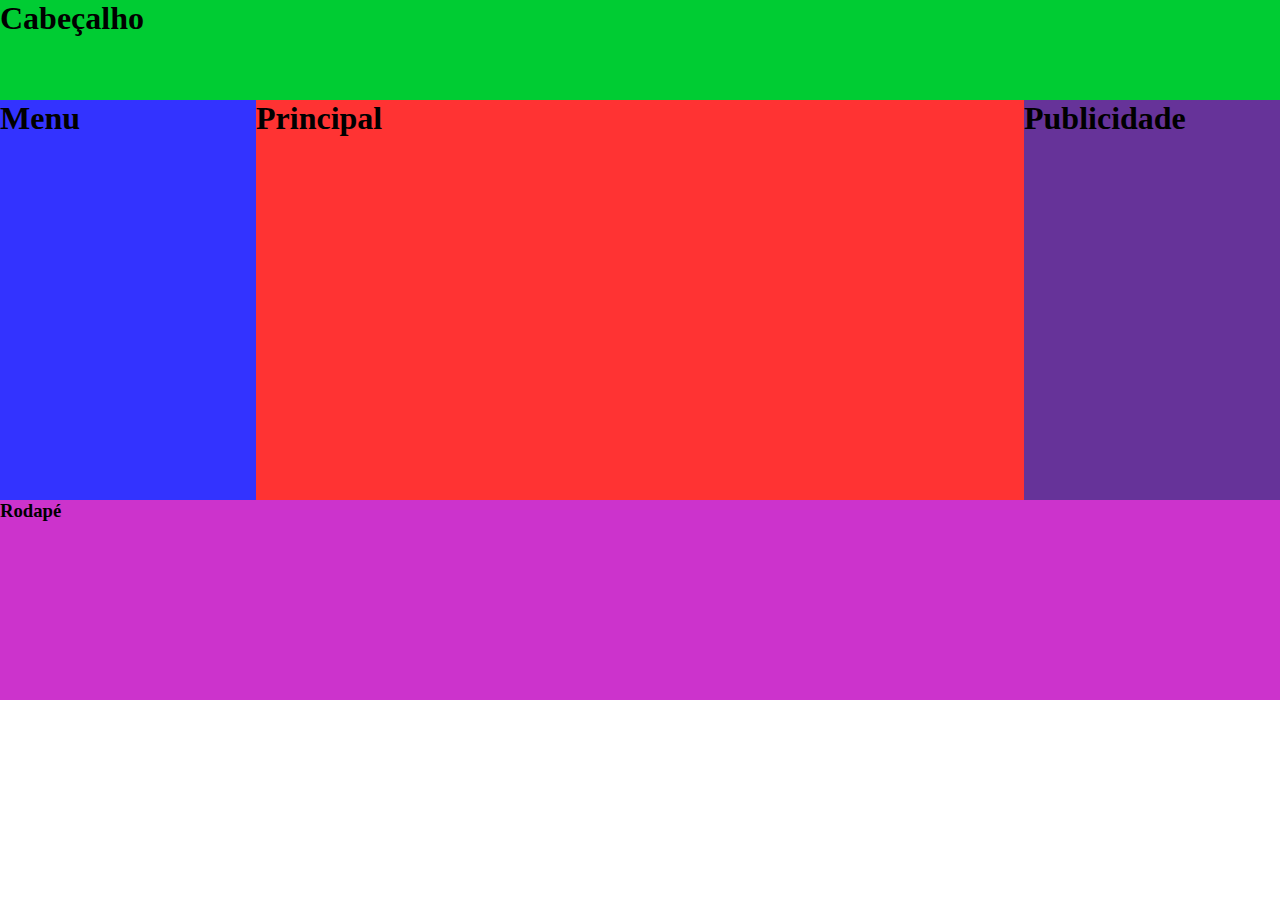
<file: bloco.html>
<!DOCTYPE html>
<html>
<head>
	<meta charset="utf-8">
	<meta http-equiv="X-UA-Compatible" content="IE=edge">
	<title>Trabalhar com blocos</title>
	<link rel="stylesheet" href="bloco.css">
</head>
<body>
	<header><h1>Cabeçalho</h1></header>
	<nav><h1>Menu</h1></nav>
	<article><h1>Principal</h1></article>
	<aside><h1>Publicidade</h1></aside>
	<footer><h3>Rodapé</h3></footer>
</body>
</html>
</file>
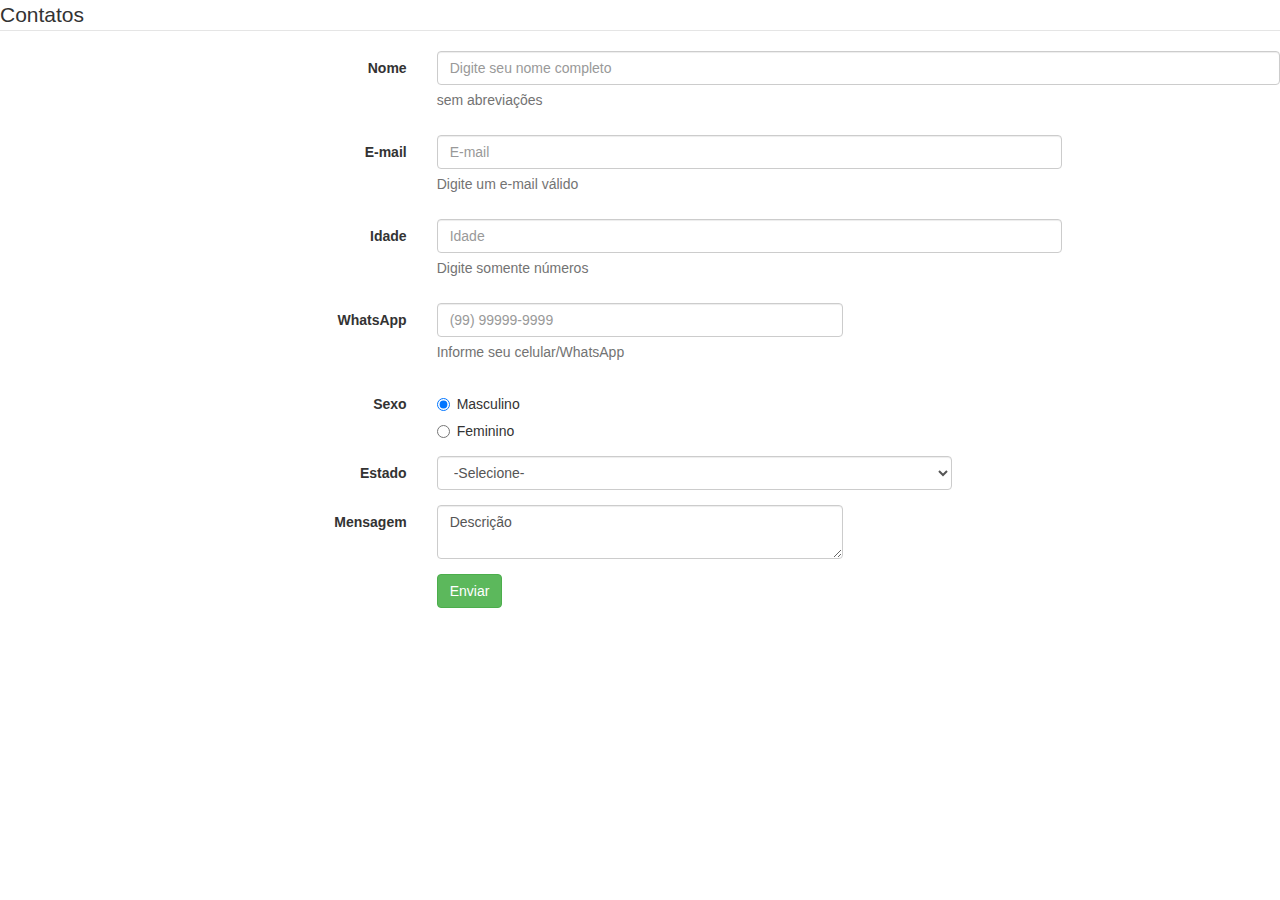
<file: contato.html>
<!DOCTYPE html>
<html>
<head>
	<meta charset="utf-8">
	<meta http-equiv="X-UA-Compatible" content="IE=edge">
	<title></title>
	<link rel="stylesheet" href="https://maxcdn.bootstrapcdn.com/bootstrap/3.3.7/css/bootstrap.min.css" integrity="sha384-BVYiiSIFeK1dGmJRAkycuHAHRg32OmUcww7on3RYdg4Va+PmSTsz/K68vbdEjh4u" crossorigin="anonymous">
</head>
<body>
<form class="form-horizontal">
<fieldset>

<!-- Form Name -->
<legend>Contatos</legend>

<!-- Text input-->
<div class="form-group">
  <label class="col-md-4 control-label" for="textinput">Nome</label>  
  <div class="col-md-8">
  <input id="textinput" name="textinput" type="text" placeholder="Digite seu nome completo" class="form-control input-md" required="">
  <span class="help-block">sem abreviações</span>  
  </div>
</div>

<!-- Text input E-mail-->
<div class="form-group">
  <label class="col-md-4 control-label" for="email">E-mail</label>  
  <div class="col-md-6">
  <input id="email" name="email" type="email" placeholder="E-mail" class="form-control input-md" required="">
  <span class="help-block">Digite um e-mail válido</span>  
  </div>
</div>

<!-- Text input Idade-->
<div class="form-group">
  <label class="col-md-4 control-label" for="idade">Idade</label>  
  <div class="col-md-6">
  <input id="idade" name="idade" type="number" placeholder="Idade" class="form-control input-md" required="" maxlength="3">
  <span class="help-block">Digite somente números</span>  
  </div>
</div>


<!-- Text input-->
<div class="form-group">
  <label class="col-md-4 control-label" for="celular">WhatsApp</label>  
  <div class="col-md-4">
  <input id="celular" name="celular" type="tel" placeholder="(99) 99999-9999" class="form-control input-md" maxlength="13">
  <span class="help-block">Informe seu celular/WhatsApp</span>  
  </div>
</div>

<!-- Multiple Radios -->
<div class="form-group">
  <label class="col-md-4 control-label" for="sexo">Sexo</label>
  <div class="col-md-4">
  <div class="radio">
    <label for="sexo-0">
      <input type="radio" name="sexo" id="sexo-0" value="M" checked="checked">
      Masculino
    </label>
	</div>
  <div class="radio">
    <label for="sexo-1">
      <input type="radio" name="sexo" id="sexo-1" value="F">
      Feminino
    </label>
	</div>
  </div>
</div>

<!-- Select Basic -->
<div class="form-group">
  <label class="col-md-4 control-label" for="uf">Estado</label>
  <div class="col-md-5">
    <select id="uf" name="uf" class="form-control">
      <option value="">-Selecione-</option>
      <option value="AC">Acre</option>
      <option value="SP">São Paulo</option>
      <option value="TO">Tocantins</option>
    </select>
  </div>
</div>

<!-- Textarea -->
<div class="form-group">
  <label class="col-md-4 control-label" for="msg">Mensagem</label>
  <div class="col-md-4">                     
    <textarea class="form-control" id="msg" name="msg">Descrição</textarea>
  </div>
</div>

<!-- Button -->
<div class="form-group">
  <label class="col-md-4 control-label" for="btnEnviar"></label>
  <div class="col-md-4">
    <button id="btnEnviar" name="btnEnviar" class="btn btn-success">Enviar</button>
  </div>
</div>

</fieldset>
</form>

</body>
</html>
</file>
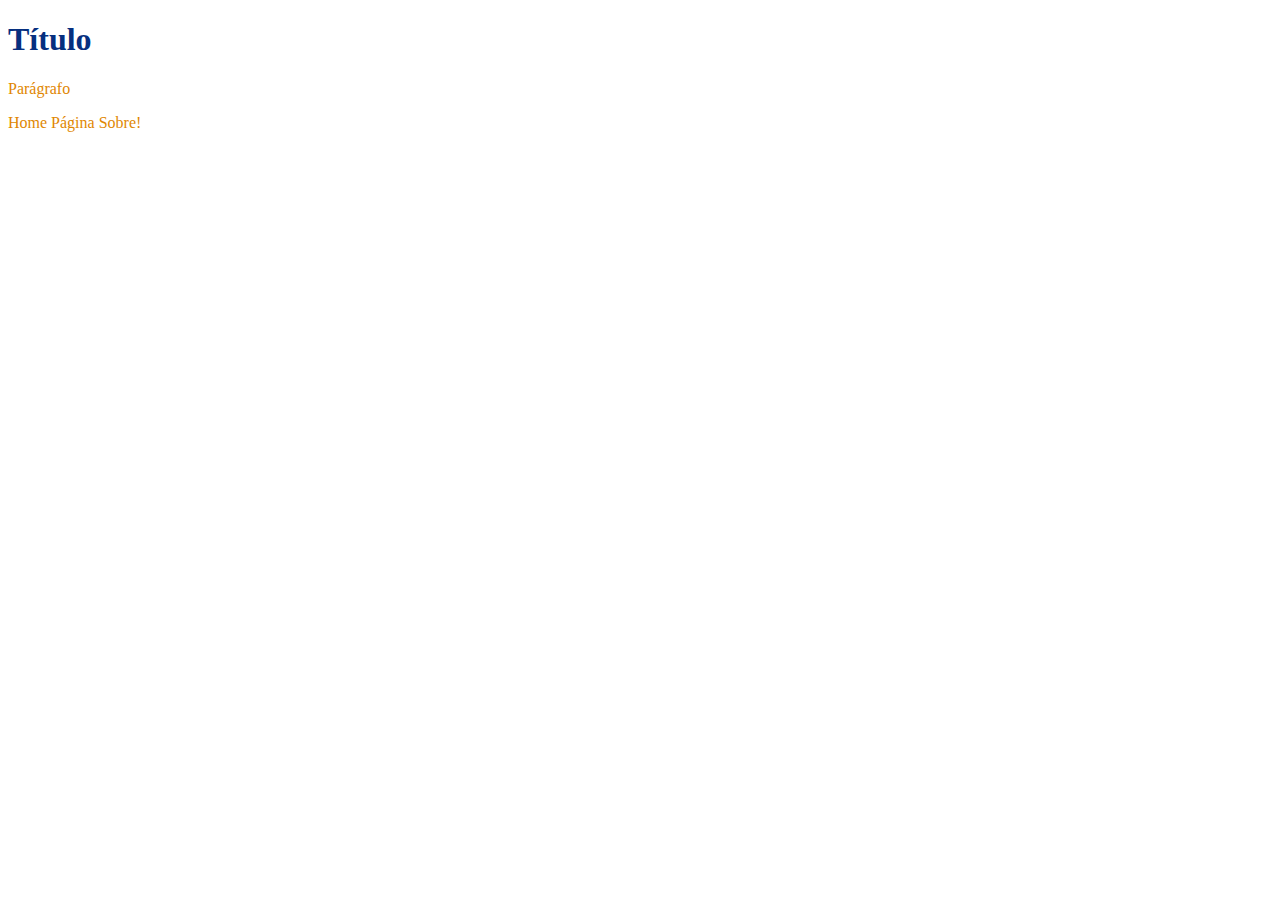
<file: entrada.html>
<!DOCTYPE html>
<html>
<head>
	<meta charset="utf-8">
	<title>Minha primeira página</title>
	<link rel="stylesheet" href="sobre.css">

</head>
<body>

<h1>Título</h1>
<p>Parágrafo</p>
	<a href="index.html">Home</a>
	<a href="sobre.html">Página Sobre!</a>
</body>
</html>
</file>
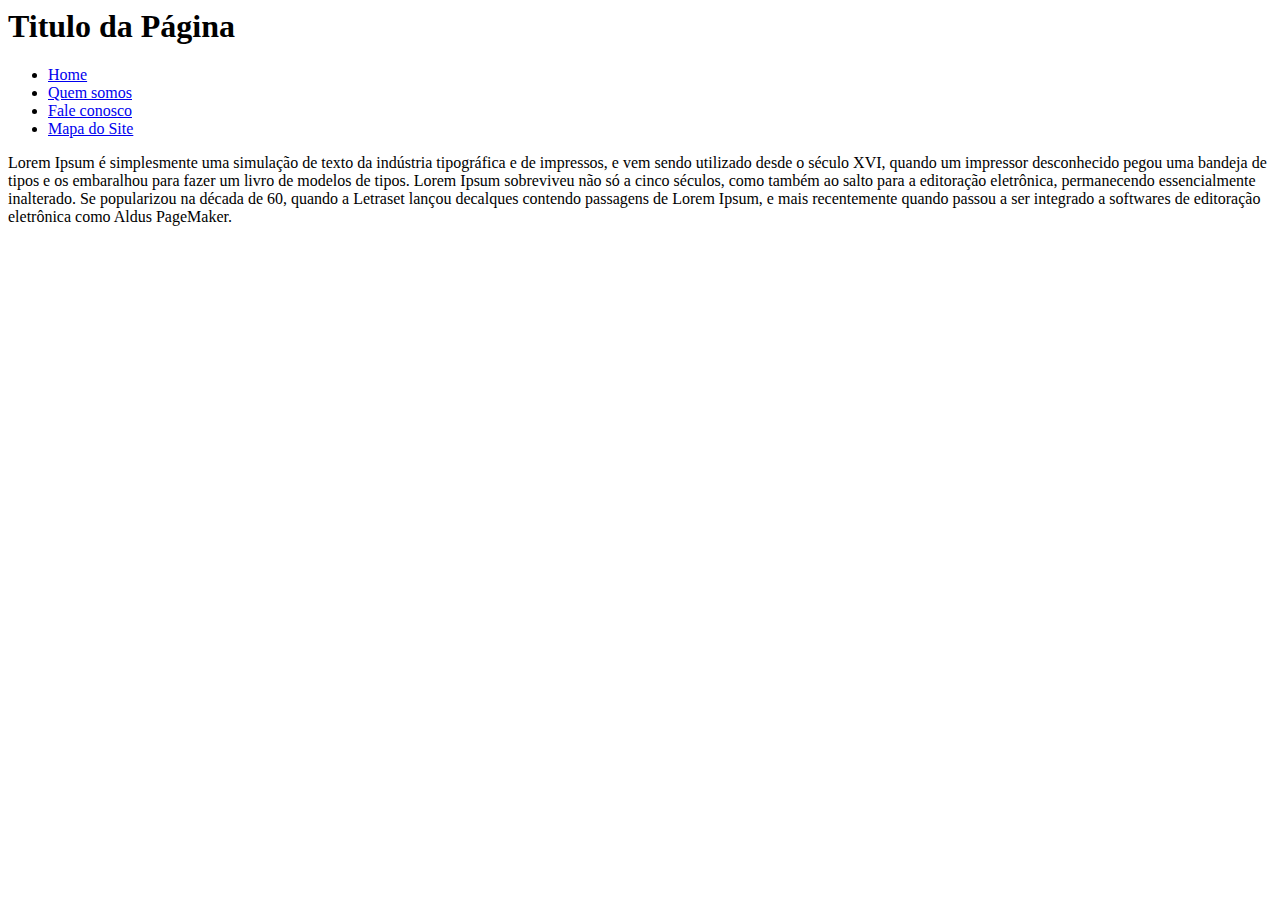
<file: html4.html>
<html>
	<head>
	<title>Página em HTML4</title>
	</head>
	<body>
		<div id="cabecalho">
			<h1>Titulo da Página</h1>
			<ul>
				<li><a href="#">Home</a></li>
				<li><a href="#">Quem somos</a></li>
				<li><a href="#">Fale conosco</a></li>
				<li><a href="#">Mapa do Site</a></li>
			</ul>
		</div>
		<div id="principal">
			<p>Lorem Ipsum é simplesmente uma simulação de texto da indústria tipográfica e de impressos, e vem sendo utilizado desde o século XVI, quando um impressor desconhecido pegou uma bandeja de tipos e os embaralhou para fazer um livro de modelos de tipos. Lorem Ipsum sobreviveu não só a cinco séculos, como também ao salto para a editoração eletrônica, permanecendo essencialmente inalterado. Se popularizou na década de 60, quando a Letraset lançou decalques contendo passagens de Lorem Ipsum, e mais recentemente quando passou a ser integrado a softwares de editoração eletrônica como Aldus PageMaker.</p>
		</div>
	</body>
</html>
</file>
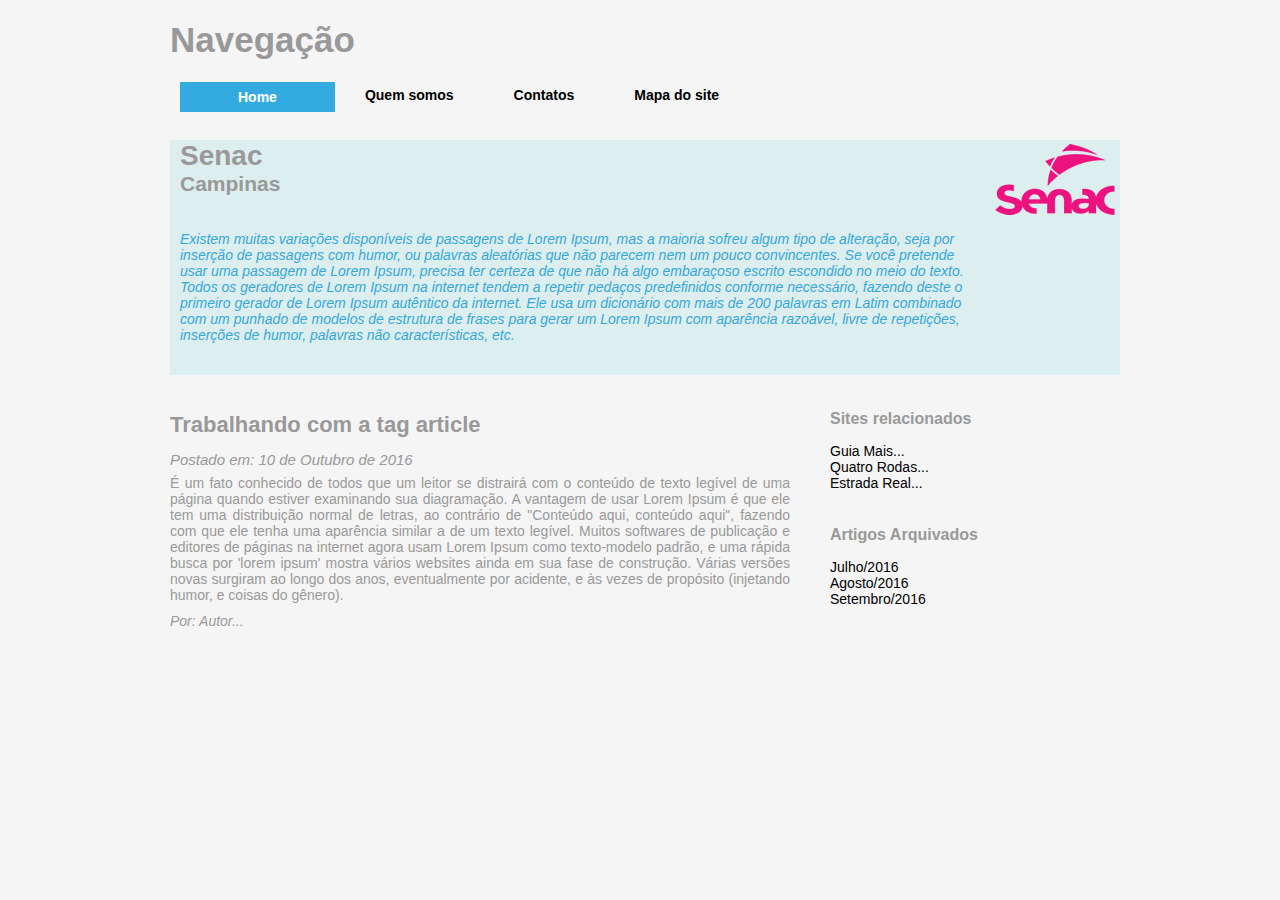
<file: section.html>
<!DOCTYPE html>
<html>
<head>
	<meta charset="utf-8">
	<meta http-equiv="X-UA-Compatible" content="IE=edge">
	<title></title>
	<link rel="stylesheet" href="section.css">
</head>
<body>
	<header>
		<h1>Navegação</h1>
		<nav>
			<ul>
				<li><a href="index.html" class="selecionado">Home</a></li>
				<li><a href="#">Quem somos</a></li>
				<li><a href="#">Contatos</a></li>
				<li><a href="#">Mapa do site</a></li>
			</ul>
		</nav>
	</header>
	<section id="intro">
		<hgroup>
			<h1>Senac</h1>
			<h2>Campinas</h2>
		</hgroup>
		<p>Existem muitas variações disponíveis de passagens de Lorem Ipsum, mas a maioria sofreu algum tipo de alteração, seja por inserção de passagens com humor, ou palavras aleatórias que não parecem nem um pouco convincentes. Se você pretende usar uma passagem de Lorem Ipsum, precisa ter certeza de que não há algo embaraçoso escrito escondido no meio do texto. Todos os geradores de Lorem Ipsum na internet tendem a repetir pedaços predefinidos conforme necessário, fazendo deste o primeiro gerador de Lorem Ipsum autêntico da internet. Ele usa um dicionário com mais de 200 palavras em Latim combinado com um punhado de modelos de estrutura de frases para gerar um Lorem Ipsum com aparência razoável, livre de repetições, inserções de humor, palavras não características, etc.</p>
	</section>
	<article>
		<header>
			<h1>Trabalhando com a tag article</h1>
			<p>Postado em: <time pubdate datetime="2016-10-10">10 de Outubro de 2016</time></p>
		</header>
		<p>
			É um fato conhecido de todos que um leitor se distrairá com o conteúdo de texto legível de uma página quando estiver examinando sua diagramação. A vantagem de usar Lorem Ipsum é que ele tem uma distribuição normal de letras, ao contrário de "Conteúdo aqui, conteúdo aqui", fazendo com que ele tenha uma aparência similar a de um texto legível. Muitos softwares de publicação e editores de páginas na internet agora usam Lorem Ipsum como texto-modelo padrão, e uma rápida busca por 'lorem ipsum' mostra vários websites ainda em sua fase de construção. Várias versões novas surgiram ao longo dos anos, eventualmente por acidente, e às vezes de propósito (injetando humor, e coisas do gênero).
		</p>
		<footer>
			<address>Por: Autor...</address>
		</footer>
	</article>
	<aside>
		<section>
			<h1>Sites relacionados</h1>
		<!-- section*2>ul>li*3>a -->
			<ul>
				<li><a href="#">Guia Mais...</a></li>
				<li><a href="#">Quatro Rodas...</a></li>
				<li><a href="#">Estrada Real...</a></li>
			</ul>
		</section>
		<section>
			<h1>Artigos Arquivados</h1>
			<ul>
				<li><a href="#">Julho/2016</a></li>
				<li><a href="#">Agosto/2016</a></li>
				<li><a href="#">Setembro/2016</a></li>
			</ul>
		</section>
	</aside>
</body>
</html>
</file>
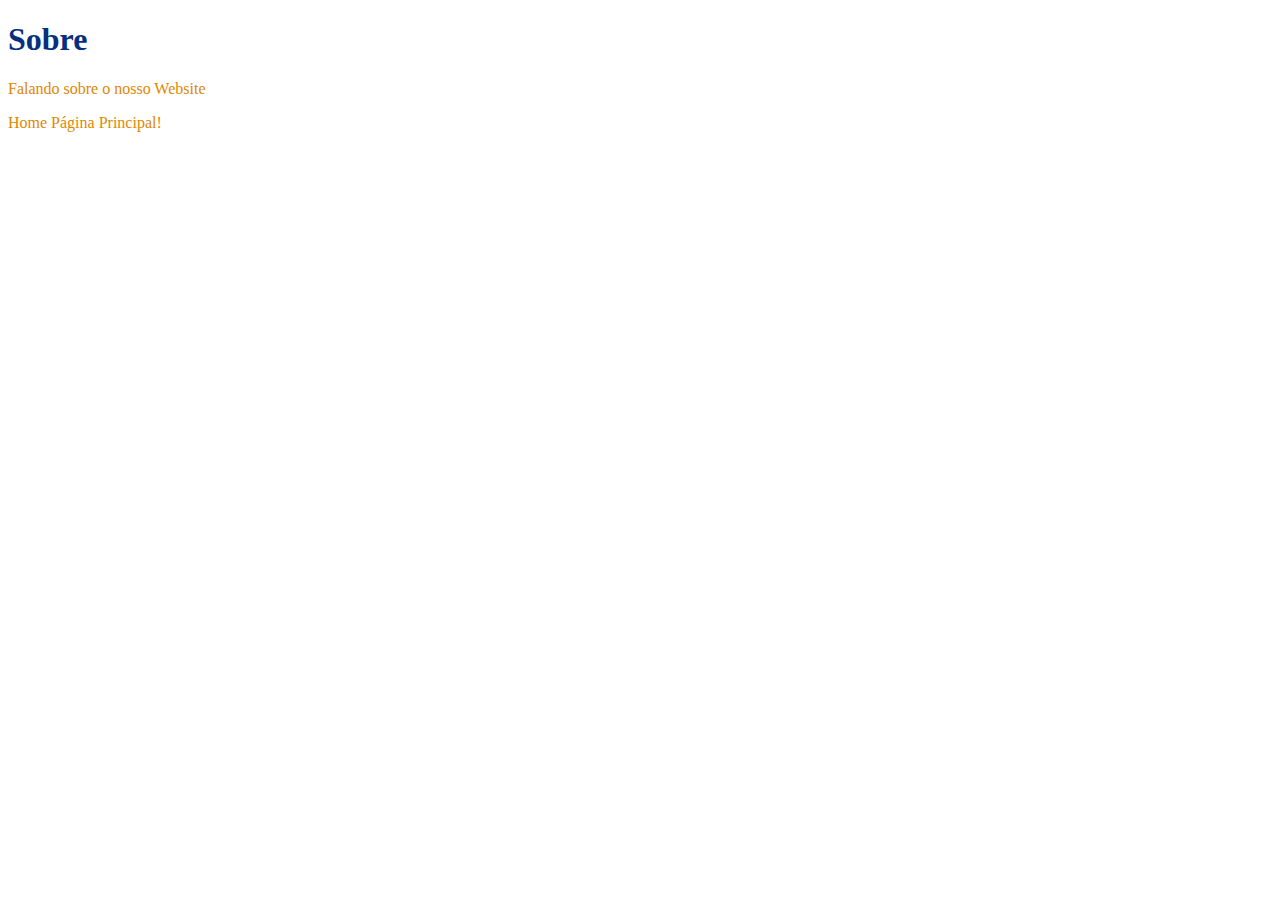
<file: sobre.html>
<!DOCTYPE html>
<html>
<head> <!-- Título -->
	<meta charset="utf-8">
	<meta http-equiv="X-UA-Compatible" content="IE=edge">
	<title>Sobre</title>
	<link rel="stylesheet" href="sobre.css">
</head>
<body> <!-- Corpo da página -->
	<h1>Sobre</h1>
	<p>Falando sobre o nosso Website</p>
	<a href="index.html">Home</a>
	<a href="entrada.html">Página Principal!</a>
	
</body>
</html>
</file>
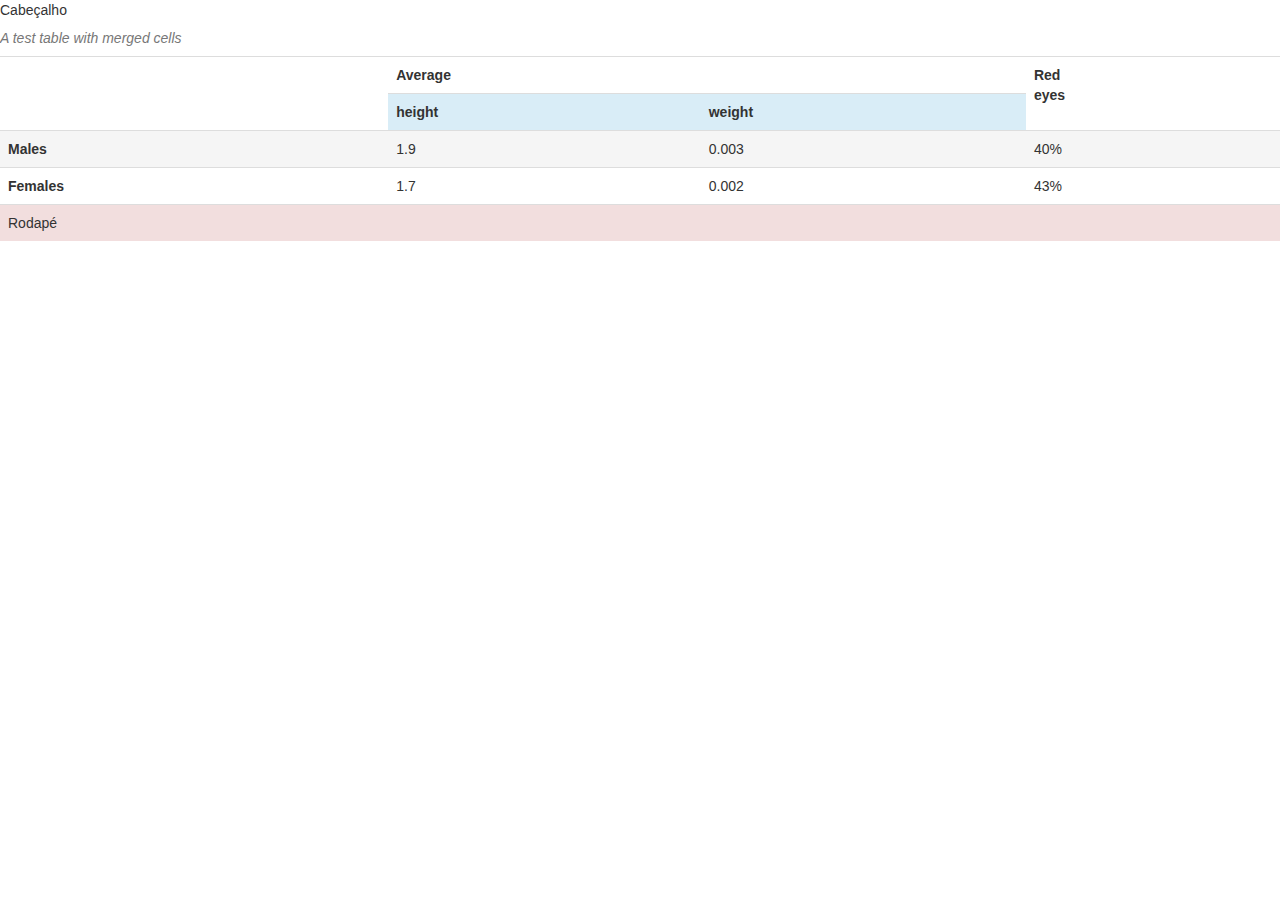
<file: tabela.html>
<!DOCTYPE html>
<html>
<head>
	<meta charset="utf-8">
	<meta http-equiv="X-UA-Compatible" content="IE=edge">
	<title></title>
	<link rel="stylesheet" href="https://maxcdn.bootstrapcdn.com/bootstrap/3.3.7/css/bootstrap.min.css" integrity="sha384-BVYiiSIFeK1dGmJRAkycuHAHRg32OmUcww7on3RYdg4Va+PmSTsz/K68vbdEjh4u" crossorigin="anonymous">
</head>
<body>
	<table class="table table-hover"><!--Borda-->
		<caption><em>A test table with merged cells</em></caption><!--Título-->
		<!-- EM-ITALICO -->
		<!--STRONG-NEGRITO-->
		<thead>
			Cabeçalho
		</thead>
		<tfoot>
			<tr class="danger"><td colspan="4">Rodapé</td></tr>

		</tfoot>
		<tbody>
		<tr>
			<th rowspan="2"></th> <!--linha-->
			<th colspan="2">Average</th> <!--coluna-->
	    	<th rowspan="2">Red<br>eyes</th>
	    </tr>	
		<tr class="info">
			<th>height</th><!--título-->
			<th>weight</th><!--título-->
		</tr>	
		<tr class="active">
			<th>Males</th><!--título-->
			<td>1.9</td>
			<td>0.003</td>
			<td>40%</td>
		</tr>	
		<tr>
			<th>Females</th><!--título-->
			<td>1.7</td>
			<td>0.002</td>
			<td>43%</td>
		</tr>
		</tbody>	
	</table>
</body>
</html>
</file>
<file: bloco.css>
*{margin: 0; padding: 0} /* Limpar estilos de margem e espaçamento */
header{height: 100px; background-color: #0c3; width: 100%;}
nav{height: 400px; background-color: #33f; width: 20%; float: left;}
article{height: 400px; background-color: #f33; width: 60%; float: left;}
aside{height: 400px; background-color: #639; width: 20%; float: right;}
footer{height: 200px; background-color: #c3c; width: 100%; clear: both;}
</file>
<file: sobre.css>
h1{color:#062F7F;}
h2{color:#062F7F;
font-size: 32px; /*tamanho da fonte*/
font-weight: bold;} /*espessura*/
h3{color:#062F7F;}
h4{color:#062F7F;}
h5{color:#062F7F;}
h6{color:#062F7F;}
p{color:#DF8702;
text-align: justify;} /*alinhamento*/
/*h1 + p {color:#11F62C;}*/
a{text-decoration: none;
color:#DF8702;}
a:hover{font-size: 26px; /*ao passar o mouse sobre o texto*/
color: #062F7F;}
span{/*background-color:#C9C9C9;*/
color:#DF8702;}

/* Declaração de uma classe .nome */
.destaque{background-color:#C9C9C9;}

/* Declaração de um id #nome */
#subtitulos{font-size: 28px;}
</file>
<file: section.css>
*{margin: 0; padding: 0;}
body{margin: 0 auto; width: 940px; font-size: 14px; font-family: Verdana, Geneva, Sans-Serif; background-color: #f5f5f5; color: #999}
header, nav, section, article, footer, aside{display: block;}
header h1{font-size: 35px; line-height: 40px; padding: 20px 0}
article{clear: both; margin-top: 10px;text-align: justify;}
/*h1{text-align: center;}*/
nav ul{list-style-type: none;} /* ul que estiver dentro de nav */
nav ul li{float: left;}
nav ul li a{display: block; height: 25px; padding: 0 30px; float: left; font: 13px; line-height: 30px; text-align: center; text-decoration: none; color: #000; font-weight: bold} 
/* padding = espaçamento */ /* line-height = altura da linha */ /* font-weight = espessura da fonte /* /* text-decoration = tirar sublinhado do link */
nav ul li a:hover{color: #34ABE0} /* Passar o mouse em cima do li a */
nav ul li a.selecionado{color: #fff; background-color: #34ABE0; padding: 0 58px; margin-left: 10px; height: 30px; line-height: 30px; margin-top: 2px}
/*margin-left = margem esquerda */ /* line-height = altura da linha */ /* margin-top = uma pequena margem do título */
section#intro{height: 235px; width: 940px; background: url('outubrorosa.png') right top no-repeat #DDEEEE; margin-top: 60px; padding-left: 10px;}
section#intro p{padding-top: 35px; font-style: italic; font-size: 14px; width: 800px; color: #34a8e0}
article header h1{font-size: 22px; text-align: left; line-height: 40px; margin-top: 20px; padding: 0;}
article p{margin-bottom: 10px; padding-right: 10px; width: 620px;}
article header p{font-size: 15px; line-height: 30px; font-style: italic; margin-bottom: 0px}
article{width: 620px; float: left;}
aside{width: 280px; float: right; padding-left: 40px;}
aside section{margin-top: 35px;}
aside section h1{margin-bottom: 15px; font-size: 16px;}
aside section ul li a:hover{color: #34ABE0; text-decoration: underline;}
aside section ul li a{: none ; color: black; text-decoration: none;}
aside section ul{list-style-type: none;}
</file>
